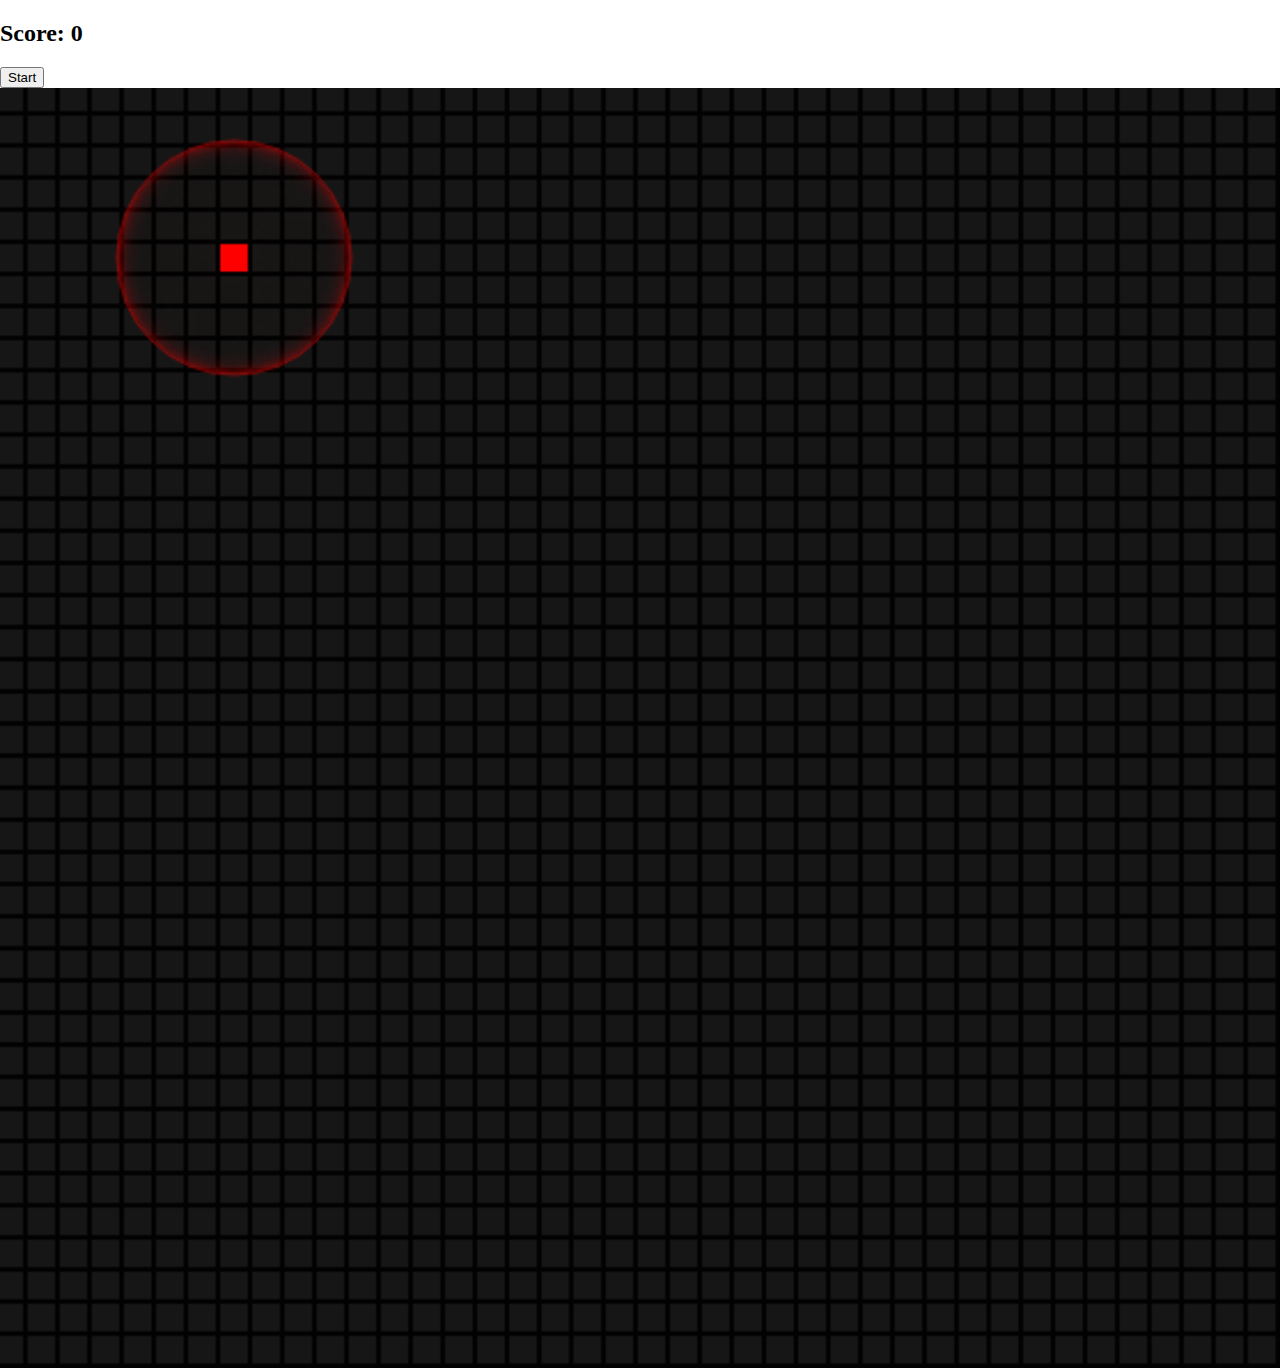
<file: snake game/index.html>
<!DOCTYPE html>
<html>
<head>
    <meta charset="utf-8" />
    <meta http-equiv="X-UA-Compatible" content="IE=edge">
    <title>Page Title</title>
    <meta name="viewport" content="width=device-width, initial-scale=1">
    <link rel="stylesheet" type="text/css" media="screen" href="/css/style.css" />
    <script src="Tone.min.js"></script>
</head>
<body>
    <div  id="panel" class="panel">
        <h2 id="score">Score: 0</h2>
        <button id="start">Start</button>
    </div>
    <canvas id="mycanvas">

    </canvas>
    <script src="main.js"></script>
</body>
</html>
</file>
<file: css/style.css>
html, body {
  height: 100%;
  margin: 0;
}

canvas {
  width: 100%;
}
/*# sourceMappingURL=style.css.map */
</file>
